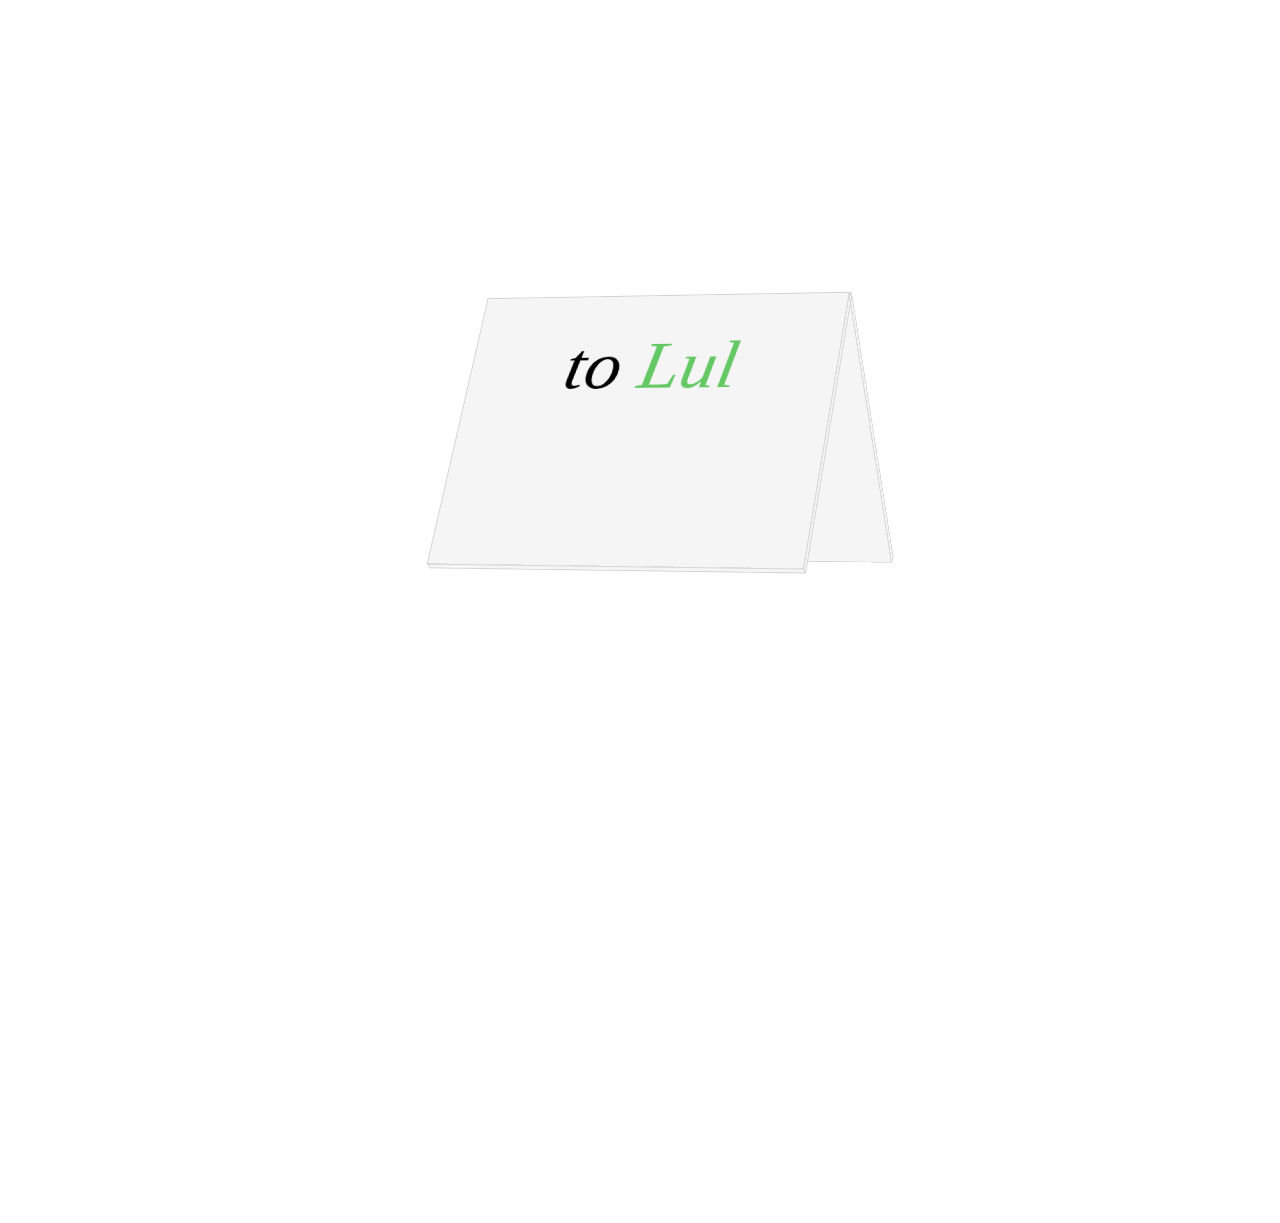
<file: 2.html>
<!doctype html>
<html>
	<head>
		<meta charset='utf-8'/>
		<meta name='description' 
		      content='A site with a card on it!'/> 
		<meta name='author'
		      content='Levi'/>
		
		<title>Cards!</title>

		<link rel='stylesheet' 
			  href='styles.css'/>

	</head>
	<body>
		<div class='scene'>
			<div class='card'>
			
				<div class='page first-page'>
					<div class='front'>
						<em>
							to 
							<span class='green'>Lul</span>
						</em>
					</div>
					<div class='back'>
						<em>
							Hey babe, <br/>
							I just hope <br/>
							you know <br/>
						</em>
					</div>
					<div class='left'>  </div>
					<div class='right'> </div>
					<div class='top'>   </div>
					<div class='bottom'></div>
				</div>
				<div class='page second-page'>
					<div class='front'> 
						<em class='red'>
							I love you. <br/><br/>
							❤️
						</em>
					</div>
					<div class='back'>  </div>
					<div class='left'>  </div>
					<div class='right'> </div>
					<div class='top'>   </div>
					<div class='bottom'></div>
				</div>		

			</div>
		</div>
		<script>
			document.addEventListener("touchstart", function() {},false);
		</script>
	</body>
</html>
</file>
<file: styles.css>
html {
    -webkit-tap-highlight-color: rgba(0,0,0,0);
}

body 
{ 
	margin:  0; 
	padding: 0; 

	overflow: auto;
}

.scene 
{
	position: relative;
	width: 100vw;
	height: 100vh;
	perspective: 200rem;	
	transform-style: preserve-3d;	
}
.scene * { transform-style: preserve-3d; touch-action: manipulation; }

.card
{
	transition: top 1s, transform 1s;

	--card-length:   .5rem;
	--card-width:   25rem;
	--card-height: 20rem;

	width: inherit;
	height: inherit;

	position: absolute;
	top:  calc( 50vh -  var(--card-height)/2 );
	left: calc( 50vw - var(--card-width)/2 );

	transform: rotateY(-20deg);
	
}

.card:active
{
	transition: top 1s, transform 1s;
	top:  50vh;
	transform: rotateY(10deg);
}

.card:active > .first-page
{
	transition: transform 1s;
	transform-origin: top left;
	transform: rotateX(180deg);
}

.card:active > .second-page
{
	transition: transform 1s;
	transform-origin: top left;
	transform: rotateX(20deg);
}

.first-page
{
	transition: transform 1s;
	transform-origin: top left;
	transform: rotateX(30deg);
}

.second-page
{
	transition: transform 1s;
	transform-origin: top left;
	transform: rotateX(-30deg)
}

.page
{

	position: absolute;
	top:  0;
	left: 0;

	width:  var(--card-width);
	height: var(--card-height);

}

.page > * 
{ 
	position: absolute; 
	background-color: whitesmoke;
	border: .1px solid lightgrey;
}

.front, .back, .left, .right, .top, .bottom
{
	font-family: serif;
	vertical-align: middle;
	text-align: center;
}

.front > *, .back > *
{
	position: relative;
	top: .5em;
}

.front, .back
{
	top:  0;
	left: 0;
	
	font-size: 5rem;

	width:  var(--card-width);
	height: var(--card-height);
}

.left, .right
{
	top:  0;
	left: calc( var(--card-width)/2 - var(--card-length)/2 );

	width:  var(--card-length);
	height: var(--card-height);
}

.top, .bottom
{
	top:  calc( var(--card-height)/2 - var(--card-length)/2 );
	left: 0;
	
	width:  var(--card-width);
	height: var(--card-length);
}

.front { transform: translateZ( calc( var(--card-length)/2 ) ); }
.back  { transform: translateZ( calc( var(--card-length)/-2 ) ) scale(1, -1); }
.left  { transform: rotateY( -90deg ) translateZ( calc( var(--card-width)/2 ) ); }
.right { transform: rotateY(  90deg ) translateZ( calc( var(--card-width)/2 ) ); }
.top   { transform: rotateX(  90deg ) translateZ( calc( var(--card-height)/2 ) );}
.bottom{ transform: rotateX( -90deg ) translateZ( calc( var(--card-height)/2 ) );}

.green
{
	color: rgb(100,200,100);
}

.red
{
	color: rgb(200,100,100);
}
</file>
